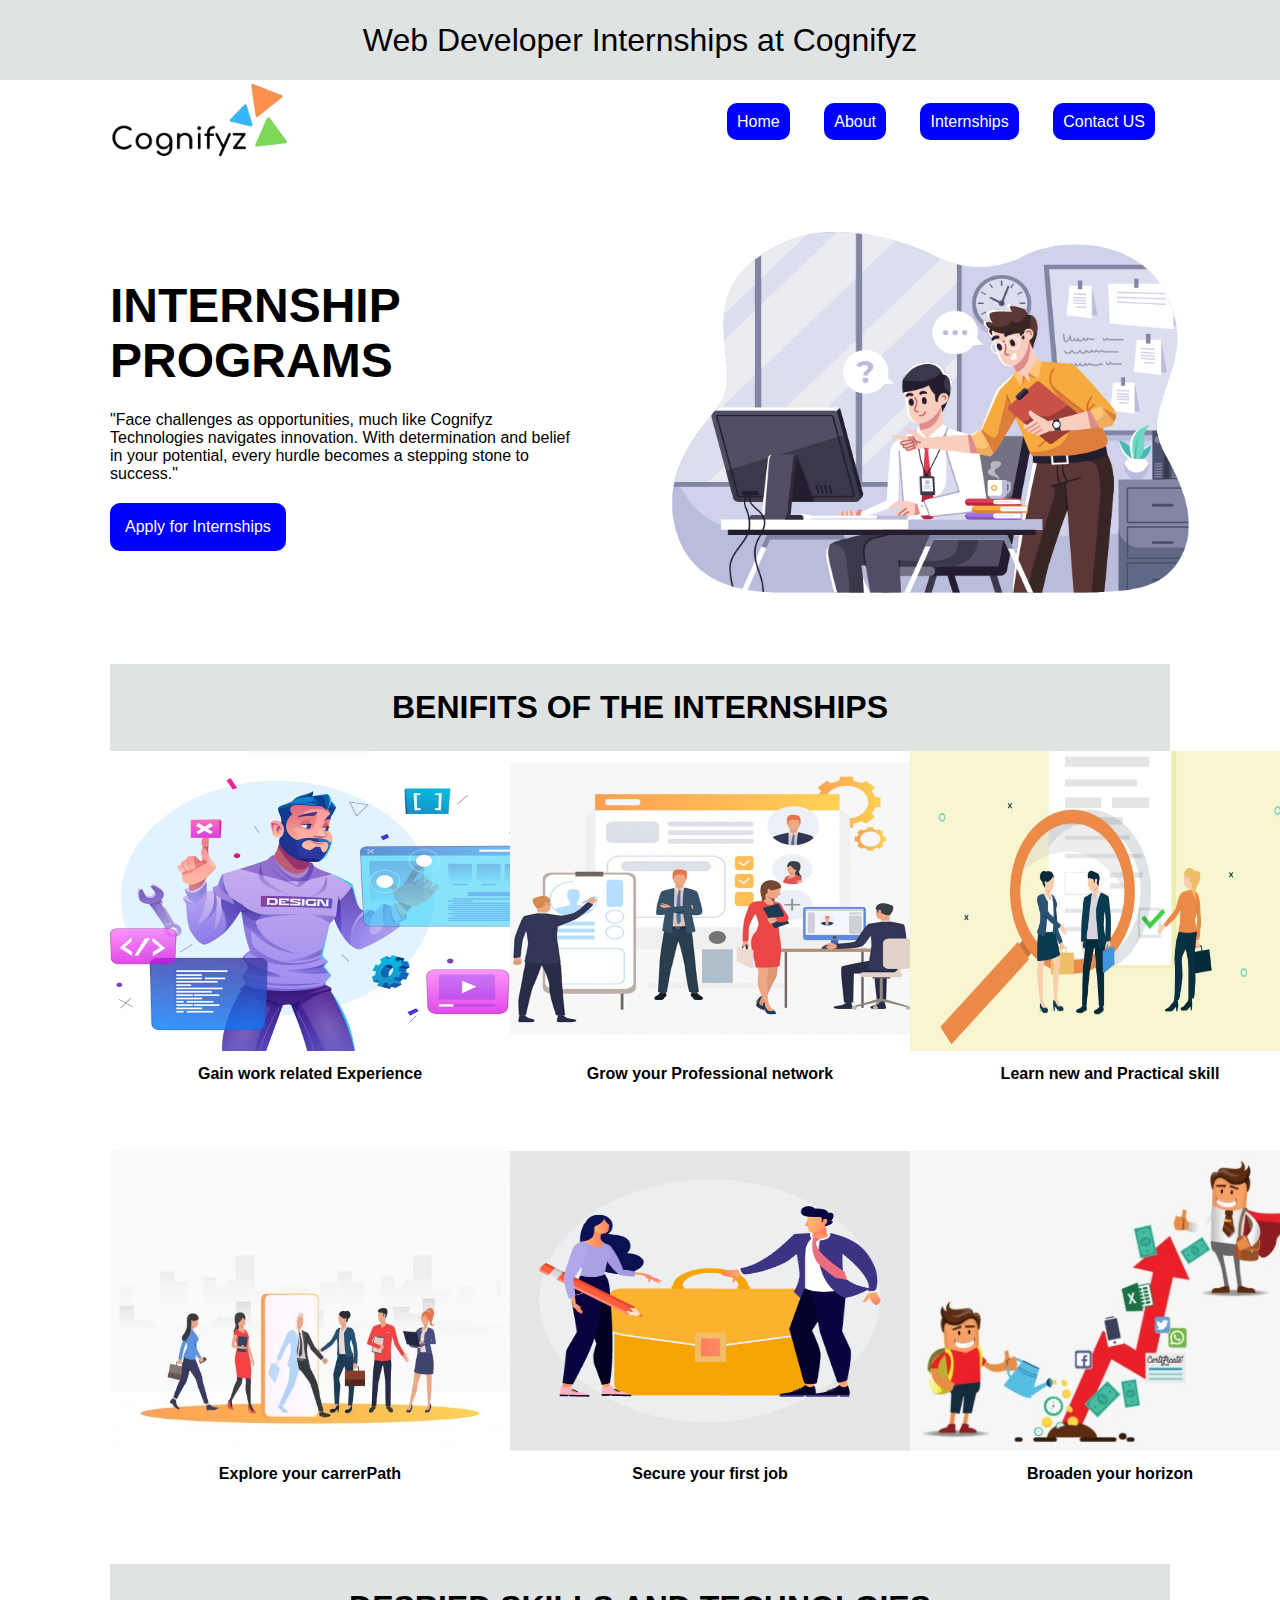
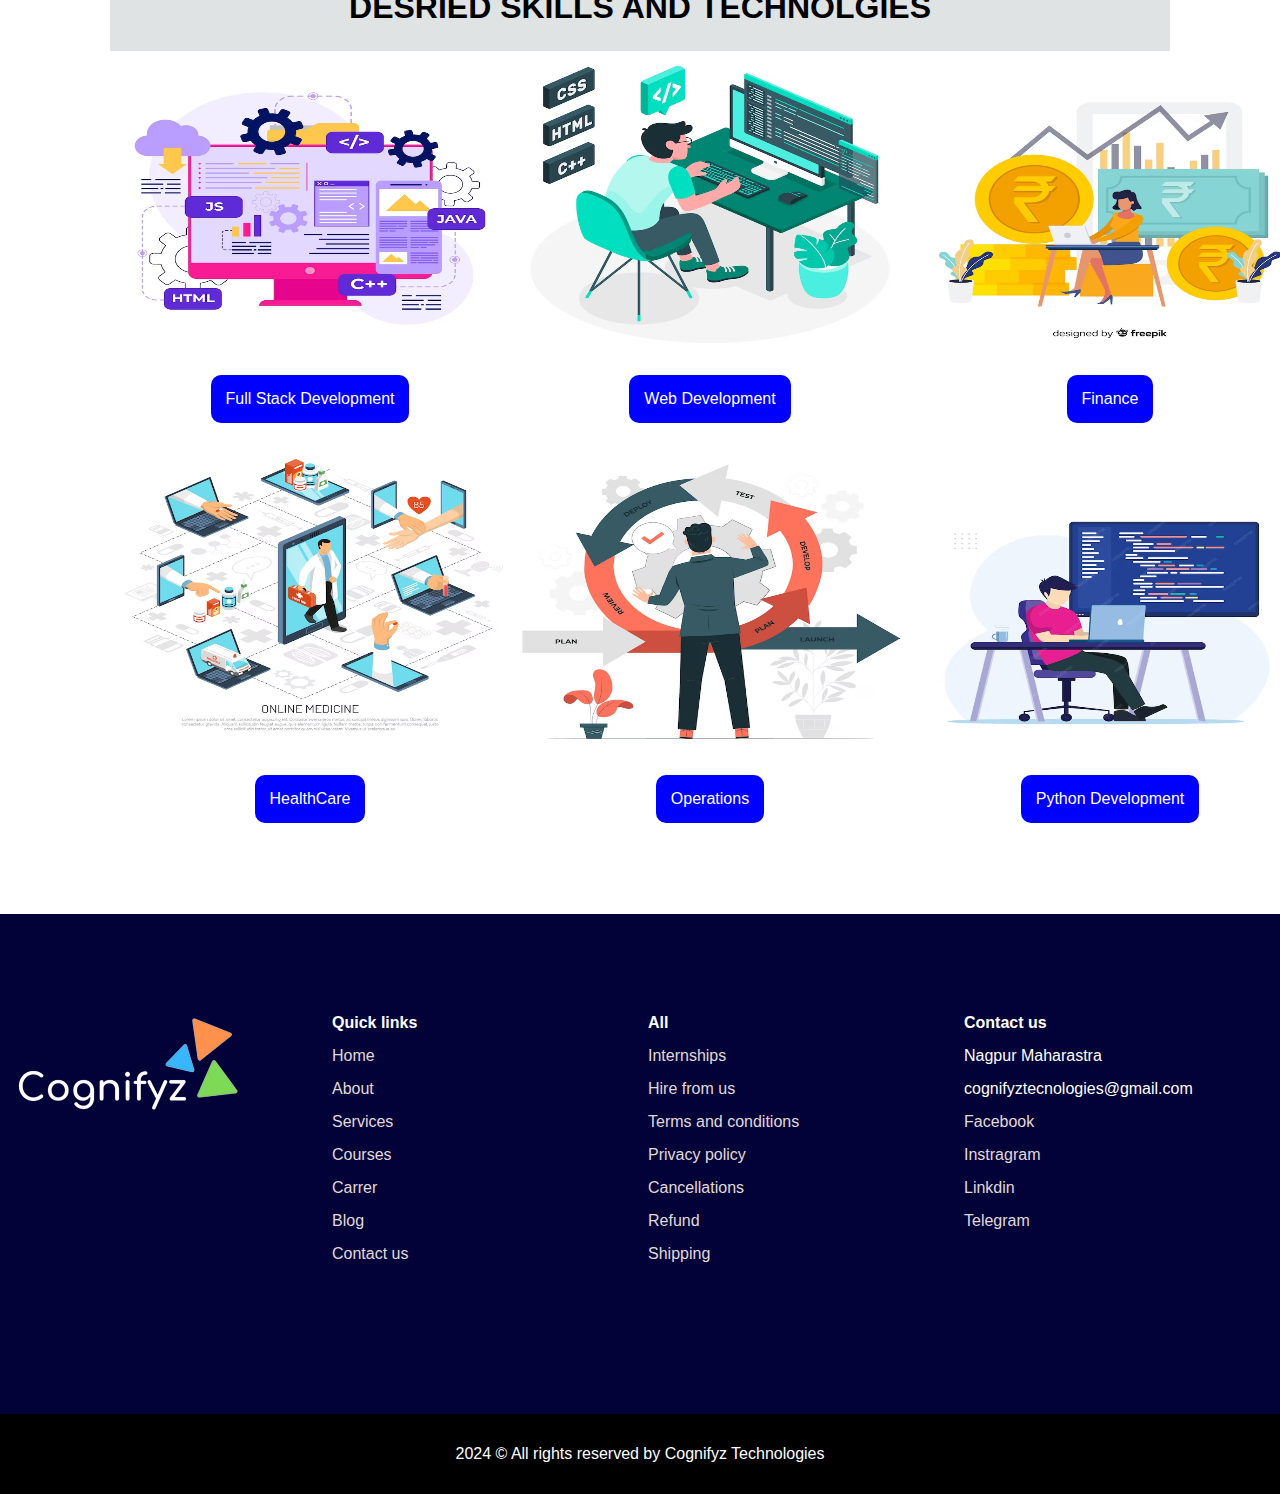
<file: level3/Task2/index.html>
<!DOCTYPE html>
<html lang="en">
<head>
    <meta charset="UTF-8">
    <meta name="viewport" content="width=device-width, initial-scale=1.0">
    <title>Web Developer Internships at Cognifyz</title>
    <link rel="stylesheet" href="style.css">
</head>
<body>
    <header>
        Web Developer Internships at Cognifyz
    </header>
    <div class="navbar">
        <div class="logo"><img src=".//images/logo.png" alt="" height="80"></div>
        <div class="links">
            <a href="https://cognifyz.com">Home</a>
            <a href="https://cognifyz.com/about-us">About</a>
            <a href="https://cognifyz.com/internships">Internships</a>
            <a href="https://cognifyz.com/contact-us">Contact US</a>
        </div>
    </div>
    <div class="container">
        <form action="https://cognifyz.com/internships">
            <div class="intro">
                <h3>INTERNSHIP PROGRAMS</h3>
                <p>"Face challenges as opportunities, much like Cognifyz Technologies navigates innovation. With determination and belief in your potential, every hurdle becomes a stepping stone to success."</p>
                <button>Apply for Internships</button>
            </div>
        </form>
        <div class="intor-image">
            <img src="./images/intro-image.png" alt="" width="700" height="500">
        </div>
    </div>
    <div class="container2">
        <h1>BENIFITS OF THE INTERNSHIPS</h1>
        <div class="box">
            <div class="benifit"><img src="./images/work.png" alt=""><p>Gain work related Experience</p></div>
            <div class="benifit"><img src="./images/professional.png" alt=""><p>Grow your Professional network</p></div>
            <div class="benifit"><img src="./images/newskill.jpeg" alt=""><p>Learn new and Practical skill</p></div>
        </div>
        <div class="box">
            <div class="benifit"><img src="./images/carrerPath.webp" alt=""><p>Explore your carrerPath</p></div>
            <div class="benifit"><img src="./images/firstJob.png" alt=""><p>Secure your first job</p></div>
            <div class="benifit"><img src="./images/Bordern.png" alt=""><p>Broaden your horizon</p></div>
        </div>
        
    </div>
    <div class="container3">
        <h1>DESRIED SKILLS AND TECHNOLGIES</h1>
        <div class="box">
            <div class="benifit"><img src="./images/fullstack.avif" alt=""><button>Full Stack Development</button></div>
            <div class="benifit"><img src="./images/frontend.avif" alt=""><button>Web Development</button></div>
            <div class="benifit"><img src="./images/finance.avif" alt=""><button>Finance</button></div>
        </div>
        <div class="box">
            <div class="benifit"><img src="./images/Heatlthcare.avif" alt=""><button>HealthCare</button></div>
            <div class="benifit"><img src="./images/Operations.avif" alt=""><button>Operations</button></div>
            <div class="benifit"><img src="./images/pythinDev.avif" alt=""><button>Python Development</button></div>
        </div>
    </div>
    <div class="container4">
        <div class="foot">
            <img src="./images/cogniyzwhite.png" alt="">
        </div>
        <div class="foot">
            <h4>Quick links</h4>
            <p><a href="#">Home</a></p>
            <p><a href="#">About</a></p>
            <p><a href="#">Services</a></p>
            <p><a href="#">Courses</a></p>
            <p><a href="#">Carrer</a></p>
            <p><a href="#">Blog</a></p>
            <p><a href="#">Contact us</a></p>
        </div>
        <div class="foot">
            <h4>All</h4>
            <p><a href="#">Internships</a></p>
            <p><a href="#">Hire from us</a></p>
            <p><a href="#">Terms and conditions</a></p>
            <p><a href="#">Privacy policy </a></p>
            <p><a href="#">Cancellations</a></p>
            <p><a href="#">Refund</a></p>
            <p><a href="#">Shipping </a></p>
        </div>
        <div class="foot">
            <h4>Contact us</h4>
            <p>Nagpur Maharastra</p>
            <p>cognifyztecnologies@gmail.com</p>
            <p><a href="#">Facebook</a></p>
            <p><a href="#">Instragram</a></p>
            <p><a href="#">Linkdin</a></p>
            <p><a href="#">Telegram </a></p>
        </div>
    </div>
    <footer>
        2024 © All rights reserved by Cognifyz Technologies
    </footer>
</body>
</html>
</file>
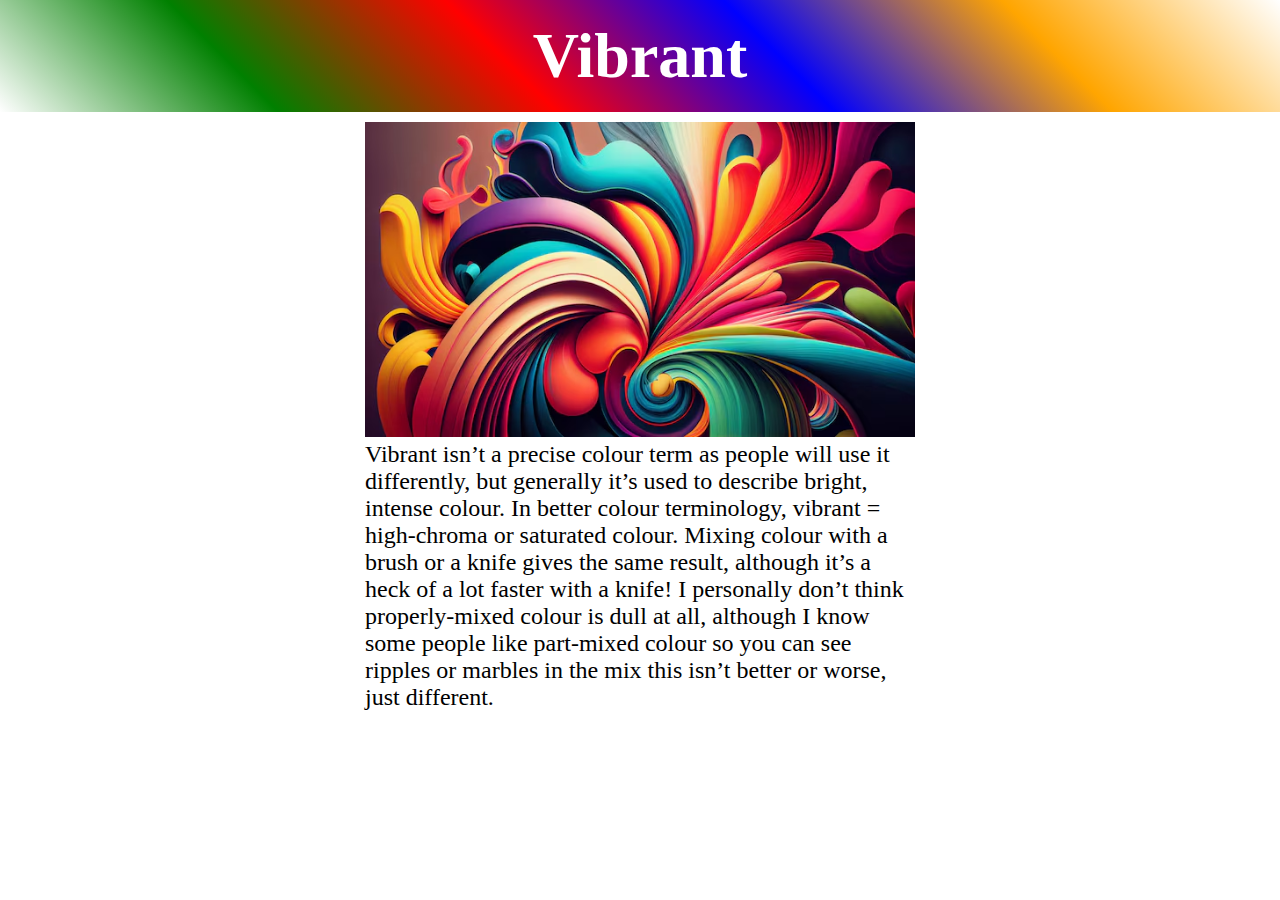
<file: level 1/Task-1/task1/index.html>
<!DOCTYPE html>
<html lang="en">
<head>
    <meta charset="UTF-8">
    <meta name="viewport" content="width=device-width, initial-scale=1.0">
    <title>Task1</title>
    <link rel="stylesheet" href="style.css">
</head>
<body>
    <header>
        <h1>
            Vibrant
        </h1>
    </header>
    <div class="content">
        <img src="./Images/MixedColor_img.avif" alt="">
        <p>
            Vibrant isn’t a precise colour term as people will use it differently, but generally it’s used to describe bright, intense colour. In better colour terminology, vibrant = high-chroma or saturated colour.

            Mixing colour with a brush or a knife gives the same result, although it’s a heck of a lot faster with a knife! I personally don’t think properly-mixed colour is dull at all, although I know some people like part-mixed colour so you can see ripples or marbles in the mix this isn’t better or worse, just different. 
        </p>
    </div>
</body>
</html>
</file>
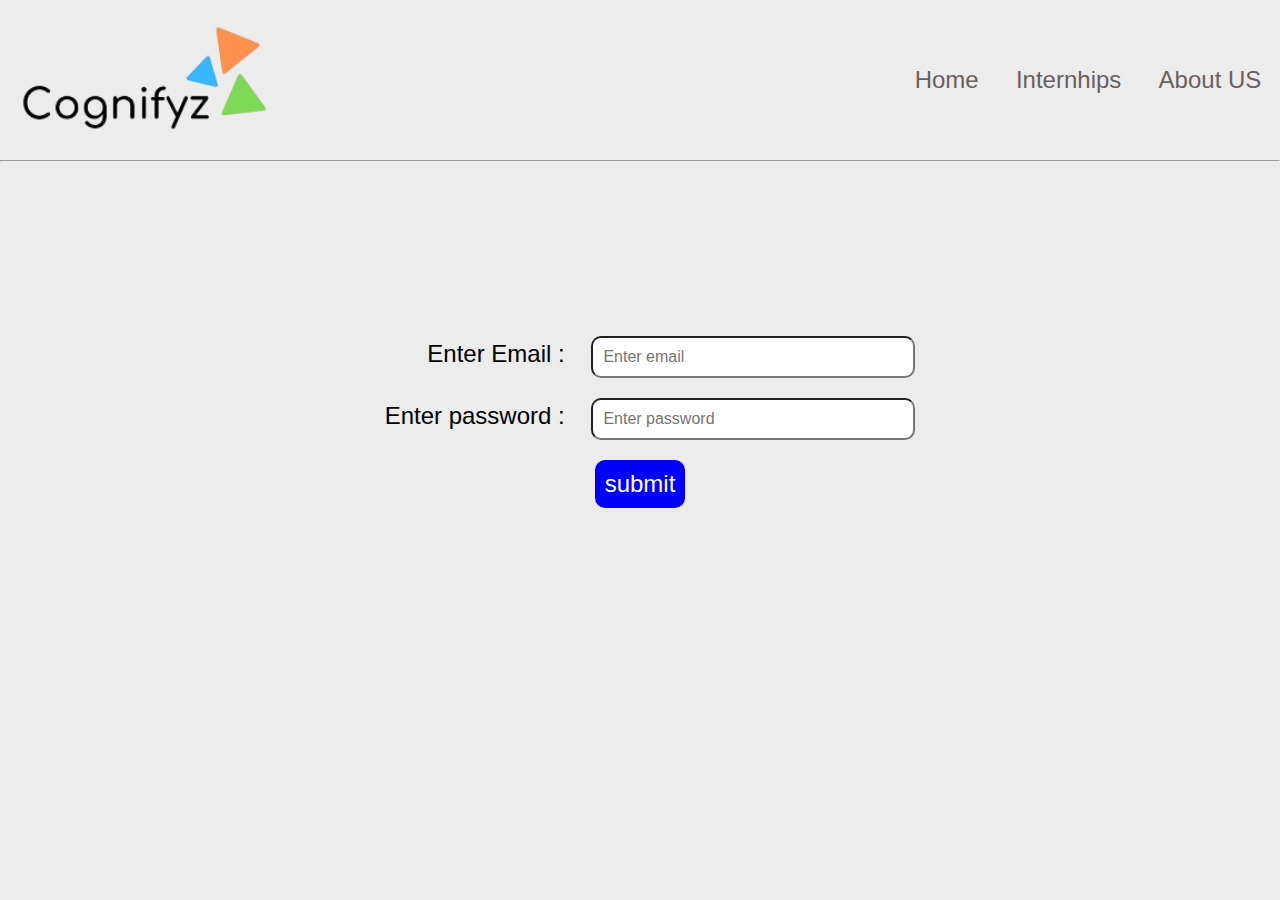
<file: level 1/Task-1/task3/index.html>
<!DOCTYPE html>
<html lang="en">
<head>
    <meta charset="UTF-8">
    <meta name="viewport" content="width=device-width, initial-scale=1.0">
    <title>Task3</title>
    <link rel="stylesheet" href="style.css">
</head>
<body>
    <div class="main_image">
       <div class="image">
        <img src="./images/cognifyz_img.png" alt="" width="250">
       </div>
       <div class="links">
            <a href="#">Home</a>
            <a href="#">Internhips</a>
            <a href="#">About US</a>
       </div>

    </div>
    <hr>
    <form action="#">
        <div>
            <div class="inputText">
                <label for="">
                    Enter Email : 
                </label>
                <input type="email" placeholder="Enter email">
            </div>
            <div class="inputText">
                <label for="">
                    Enter password : 
                </label>
                <input type="password" placeholder="Enter password">
            </div>
            <div class="submitButton">
                <input type="submit" value="submit">
            </div>
        </div>
    </form>
</body>
</html>
</file>
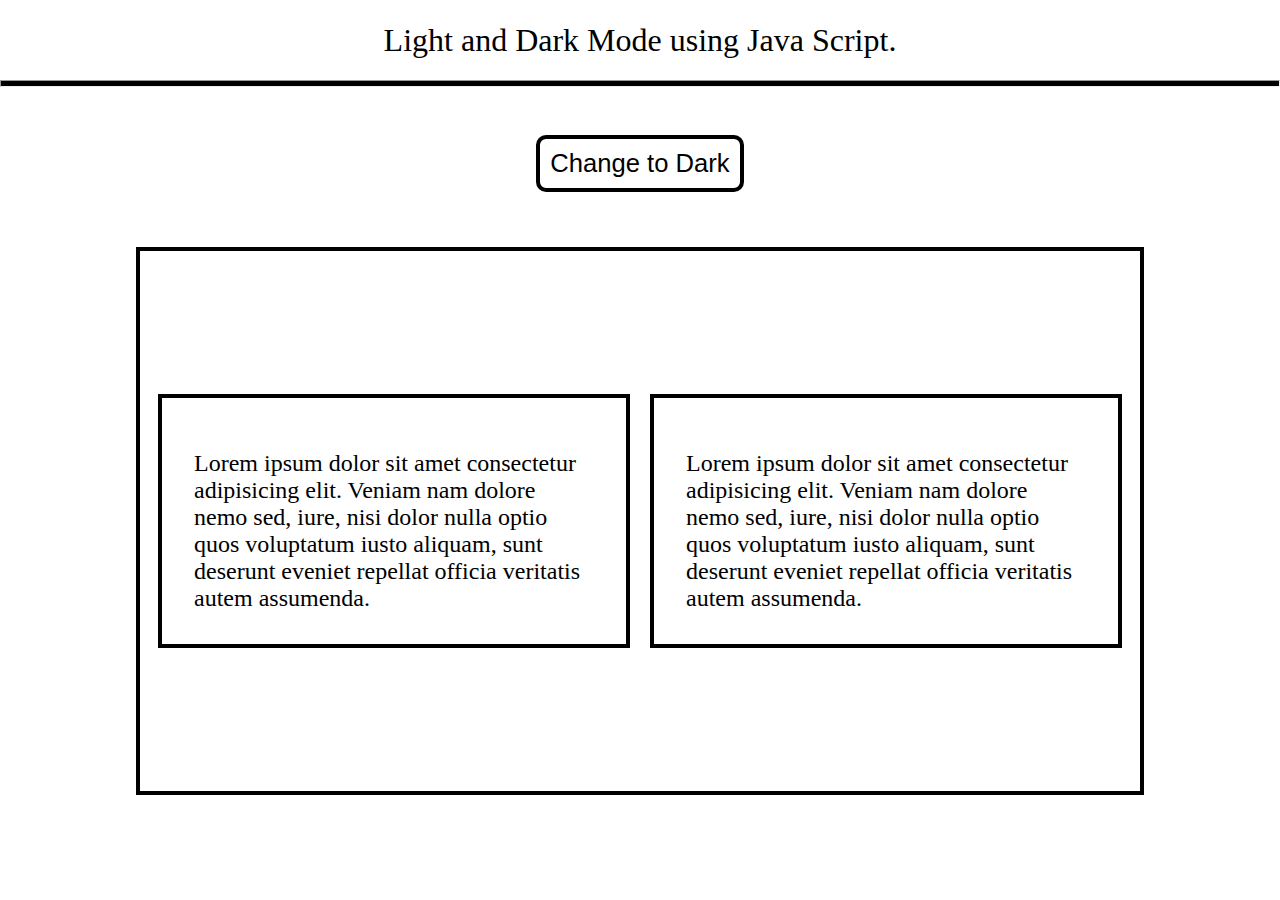
<file: level 1/Task-2/task1/index.html>
<!DOCTYPE html>
<html lang="en">
<head>
    <meta charset="UTF-8">
    <meta name="viewport" content="width=device-width, initial-scale=1.0">
    <title>Light and Dark Mode</title>
    <link rel="stylesheet" href="style.css">
    <link rel="stylesheet" href="https://cdnjs.cloudflare.com/ajax/libs/font-awesome/6.5.2/css/all.min.css" integrity="sha512-SnH5WK+bZxgPHs44uWIX+LLJAJ9/2PkPKZ5QiAj6Ta86w+fsb2TkcmfRyVX3pBnMFcV7oQPJkl9QevSCWr3W6A==" crossorigin="anonymous" referrerpolicy="no-referrer" />
</head>
<body>
    <header>
        Light and Dark Mode using Java Script.
    </header>
    <hr>
    <div class="button">
        <button class="btn" onclick="black()">Change to Dark</button>
    </div>
    <div class="container">
        <div class="c1 content1">
            <i class="fa-solid fa-fingerprint" id="i1"></i>
            <p id="p1">Lorem ipsum dolor sit amet consectetur adipisicing elit. Veniam nam dolore nemo sed, iure, nisi dolor nulla optio quos voluptatum iusto aliquam, sunt deserunt eveniet repellat officia veritatis autem assumenda.</p>
        </div>
        <div class="c1 content2">
            <i class="fa-solid fa-grip-vertical" id="i2"></i>
            <p id="p2">Lorem ipsum dolor sit amet consectetur adipisicing elit. Veniam nam dolore nemo sed, iure, nisi dolor nulla optio quos voluptatum iusto aliquam, sunt deserunt eveniet repellat officia veritatis autem assumenda.</p>
        </div>
    </div>
    <script src="script.js"></script>
</body>
</html>
</file>
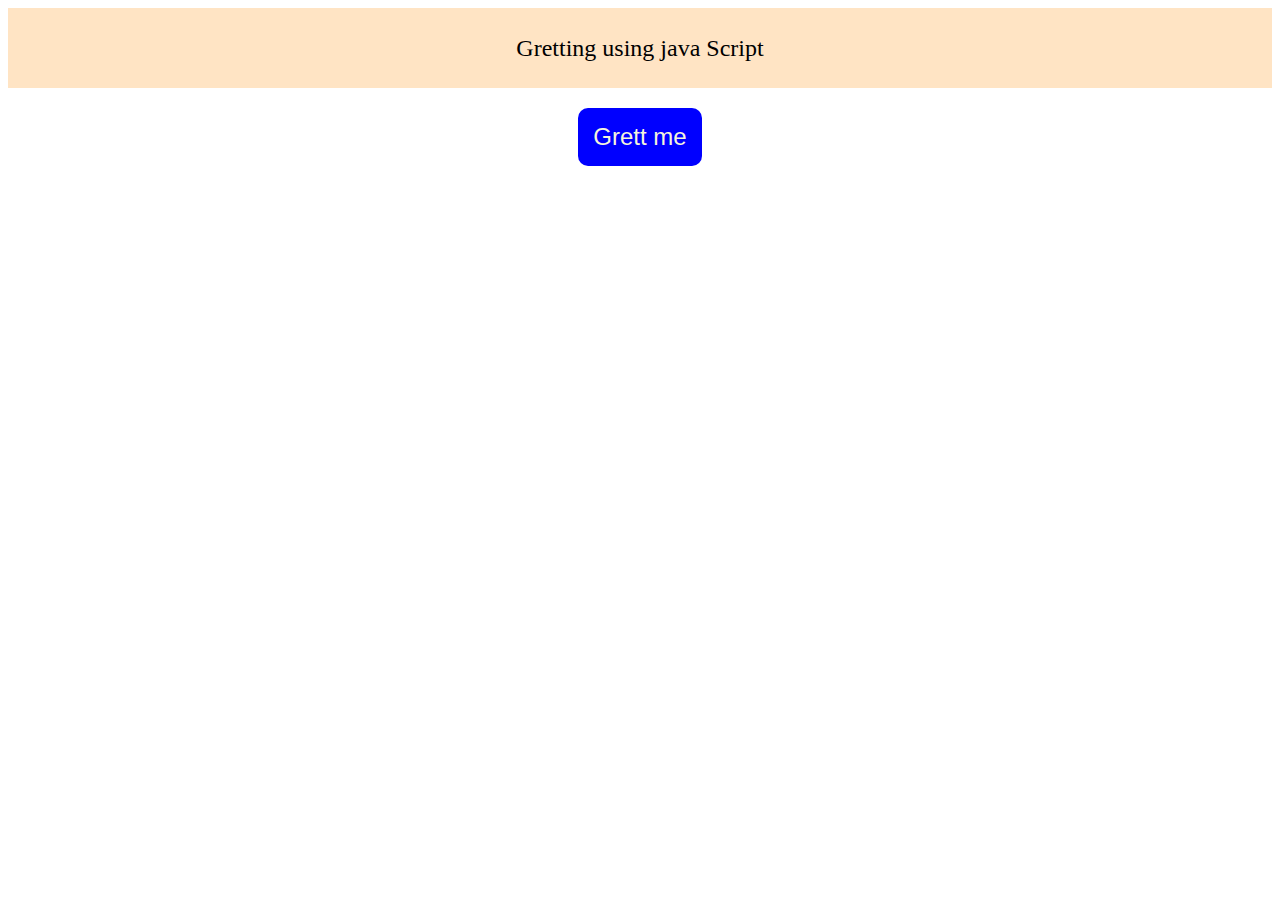
<file: level 1/Task-2/task2/index.html>
<!DOCTYPE html>
<html lang="en">
<head>
    <meta charset="UTF-8">
    <meta name="viewport" content="width=device-width, initial-scale=1.0">
    <title>Grettings using java script</title>
    <style>
        header{
            height: 5rem;
            text-align: center;
            background-color: bisque;
            font-size: 1.5rem;
            line-height: 5rem;
        }
        div{
            height: 5rem;
            text-align: center;
            padding: 20px;
        }
        button{
            padding: 15px;
            font-size: 1.5rem;
            border: none;
            border-radius:10px ;
            background-color: blue;
            color: beige;
            text-align: center;
        }
    </style>
</head>
<body>
    <header>Gretting using java Script</header>
    <div>
        <button onclick="getGreeting()">Grett me</button>
    </div>
    <script>
        function getGreeting(){
            var present=new Date();
            var hours=present.getHours();
            var greeting;
            if(hours<12){
                greeting="Good Morning";
            }else if(hours<18){
                greeting="Good Afternoon";
            }else{
                greeting="Good Evening";
            }
            alert(greeting);
        }
        getGreeting();
    </script>

</body>
</html>
</file>
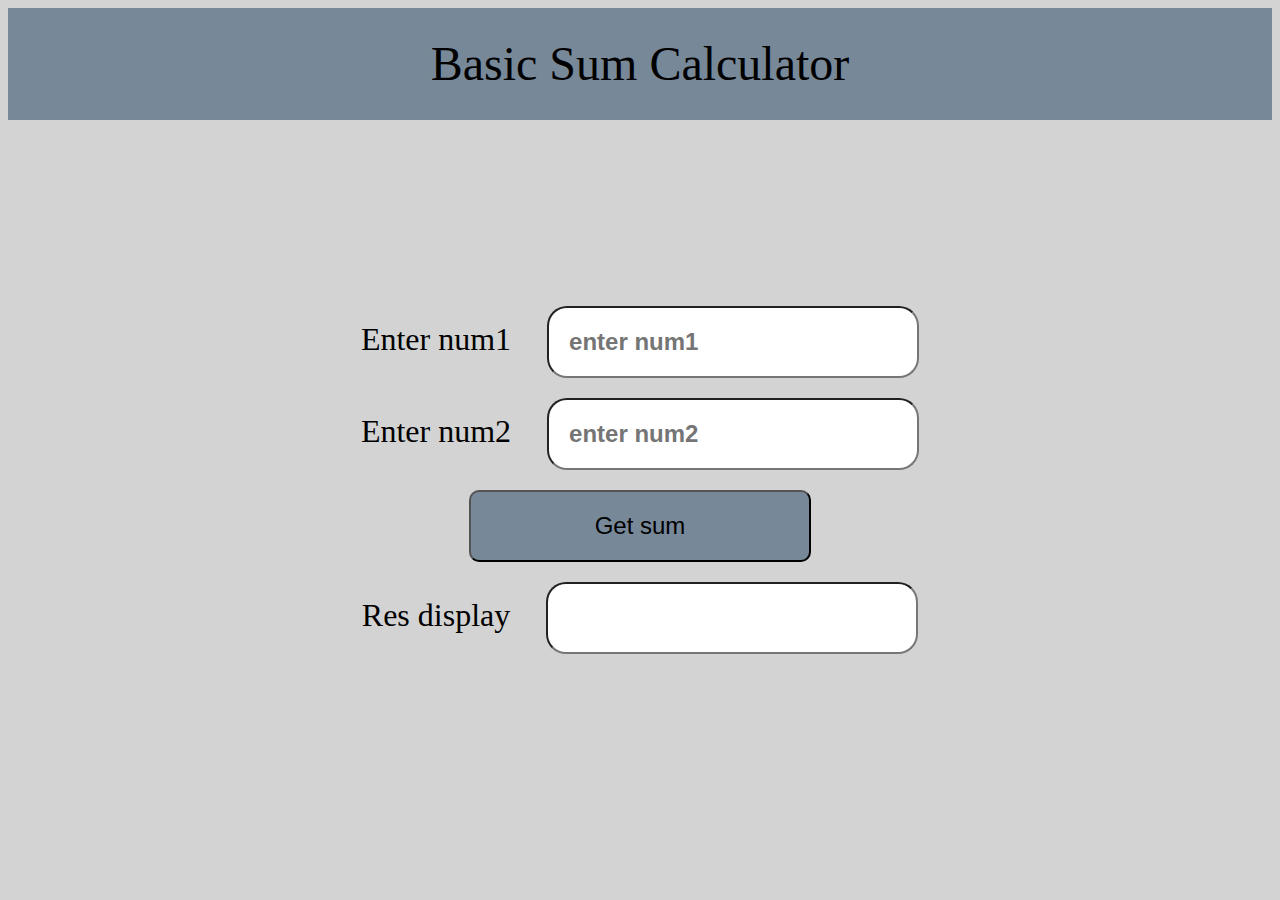
<file: level 1/Task-2/task3/index.html>
<!DOCTYPE html>
<html lang="en">
<head>
    <meta charset="UTF-8">
    <meta name="viewport" content="width=device-width, initial-scale=1.0">
    <title>Basic Sum calculator</title>
    <link rel="stylesheet" href="style.css">
</head>
<body>
    <header>
        Basic Sum Calculator
    </header>
    <div class="container">
        <div> 
            <label for="">Enter num1</label>
            <input type="number" id="num1" placeholder="enter num1">
        </div>

        <div> 
            <label for="">Enter num2</label>
            <input type="number" id="num2" placeholder="enter num2">
        </div>
        
        <div class="btn">
            <button id="sum">Get sum</button>
        </div>

        <div> 
            <label for="">Res display</label>
            <input type="number" readonly id="result">
        </div>
    </div>
    <script src="app.js"></script>
</body>
</html>
</file>
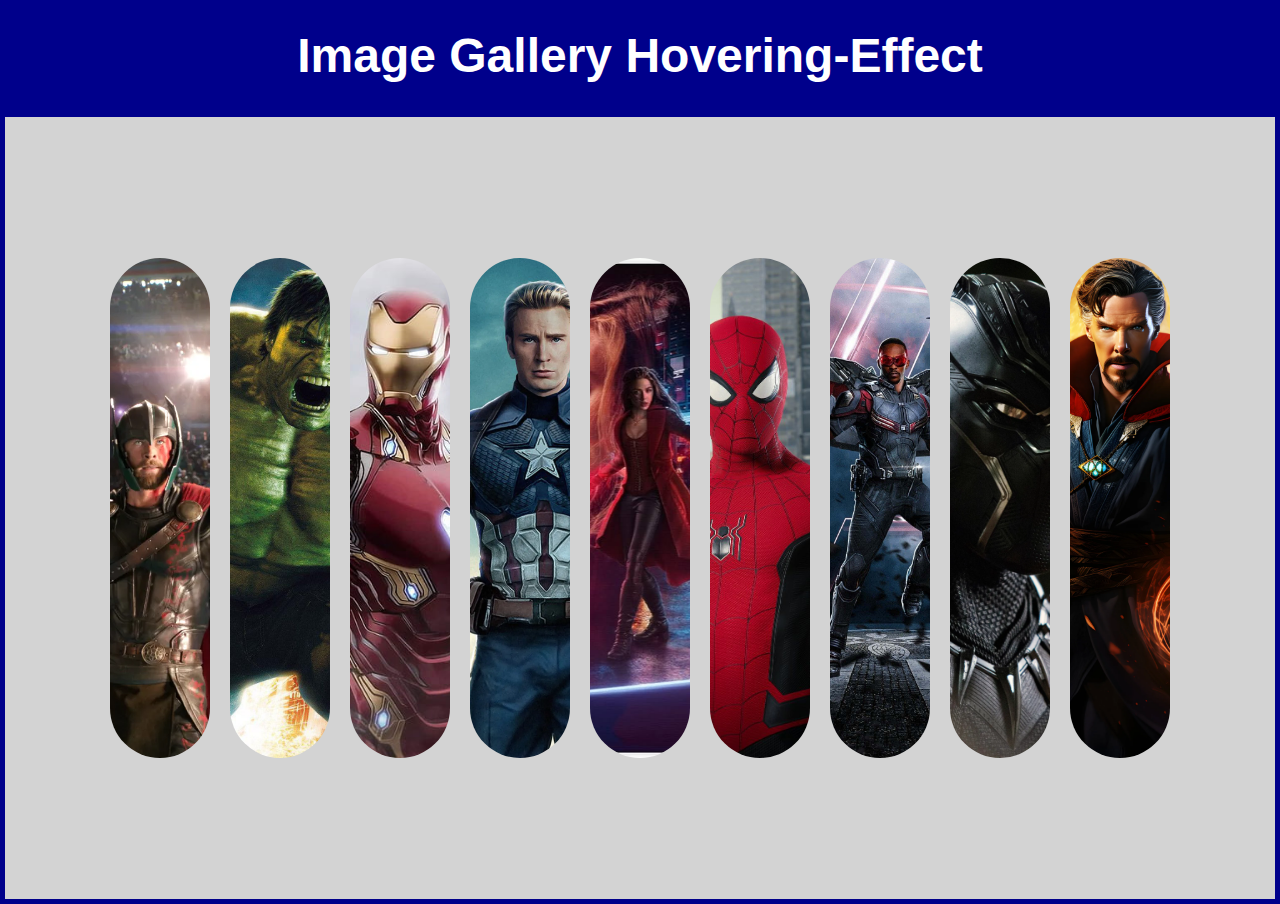
<file: level3/Task1/task-1/index.html>
<!DOCTYPE html>
<html lang="en">
<head>
    <meta charset="UTF-8">
    <meta name="viewport" content="width=device-width, initial-scale=1.0">
    <title>Enlarging image when clicked
    </title>
    <link rel="stylesheet" href="style.css">
</head>
<body>
    <header>
        Image Gallery Hovering-Effect
    </header>
    <div class="container">
        <div class="gallery">
            <div class="img-box"><h3>Thor</h3></div>
            <div class="img-box"><h3>Hulk</h3></div>
            <div class="img-box"><h3>IronMan</h3></div>
            <div class="img-box"><h3>Captain</h3></div>
            <div class="img-box"><h3>Wanda</h3></div>
            <div class="img-box"><h3>SpiderMan</h3></div>
            <div class="img-box"><h3>Falkon</h3></div>
            <div class="img-box"><h3>BlackPanther</h3></div>
            <div class="img-box"><h3>Dr.Strange</h3></div>
        </div>
    </div>
</body>
</html>
</file>
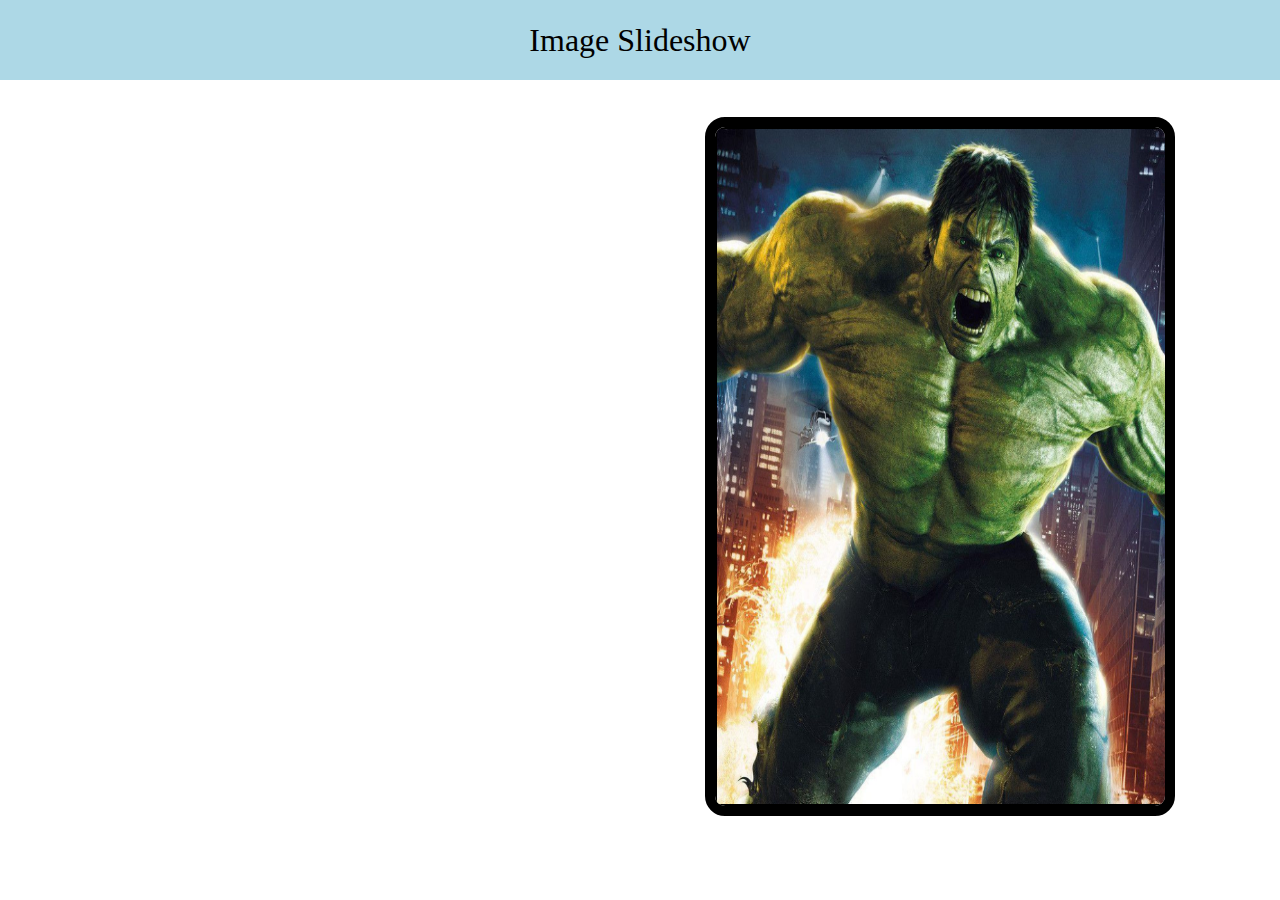
<file: level3/Task1/task-2/index.html>
<!DOCTYPE html>
<html lang="en">
<head>
    <meta charset="UTF-8">
    <meta name="viewport" content="width=device-width, initial-scale=1.0">
    <title>Image SlideShow</title>
    <link rel="stylesheet" href="style.css">
</head>
<body>
    <header>
        Image Slideshow
    </header>
    <div class="container">
            <div class="images">
                <img src="../images/hulk.jpg" alt="">
                <img src="../images/panther.webp" alt="">
                <img src="../images/strange.webp" alt="">
                <img src="../images/spider-man.jpg" alt="">
            </div>
    </div>
</body>
</html>
</file>
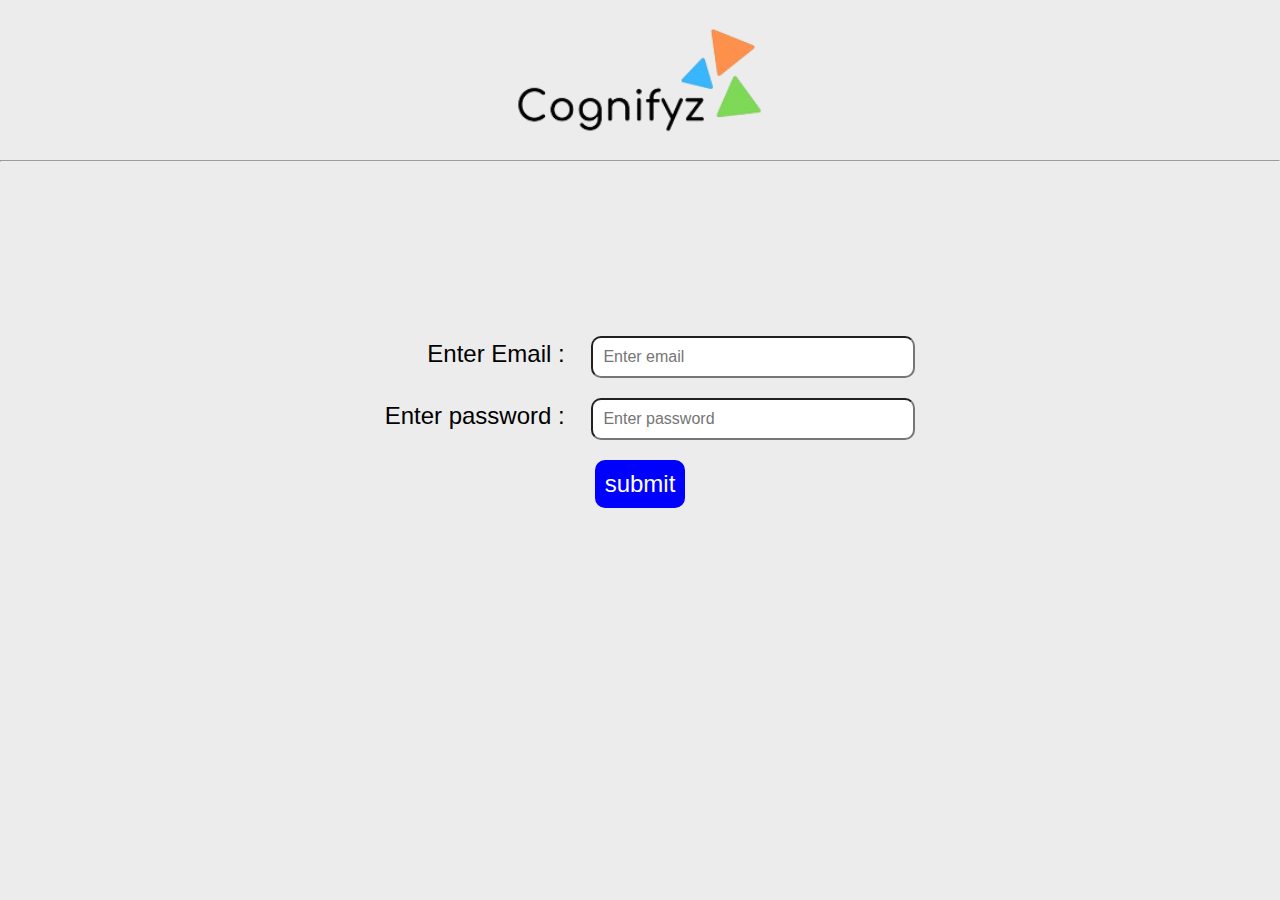
<file: level 1/Task-1/task2/idex.html>
<!DOCTYPE html>
<html lang="en">
<head>
    <meta charset="UTF-8">
    <meta name="viewport" content="width=device-width, initial-scale=1.0">
    <title>Task2</title>
    <link rel="stylesheet" href="style.css">
</head>
<body>
    <div class="main_image">
        <img src="./images/cognifyz_img.png" alt="" width="250">
    </div>
    <hr>
    <form action="#">
        <div>
            <div class="inputText">
                <label for="">
                    Enter Email : 
                </label>
                <input type="email" placeholder="Enter email">
            </div>
            <div class="inputText">
                <label for="">
                    Enter password : 
                </label>
                <input type="password" placeholder="Enter password">
            </div>
            <div class="submitButton">
                <input type="submit" value="submit">
            </div>
        </div>
    </form>
</body>
</html>
</file>
<file: level3/Task2/style.css>
*{
    margin:0;
    padding:0;
    font-family: sans-serif;
}
header{
    height: 5rem;
    text-align: center;
    line-height: 5rem;
    font-size: 2rem;
    background-color: rgb(224, 227, 228);
}

.navbar{
    display: flex;
    position: sticky;
    top:0;
    align-items: center;
    justify-content: space-between;
    padding:0 110px;
    background-color: rgb(255, 255, 255);
    border-radius: 10px;
}
.links a{
    text-decoration: none;
    padding:10px;
    margin:0 15px;
    font-size: 1rem;
    border-radius: 10px;
    width: 50px;
    transition: border,color, 0.5s;
    background-color: blue;
    color: white;

}
.links a:hover{
    box-shadow: 0 0 5px black;
}
.container{
    height: 500px;
    display: flex;
    align-items: center;
    width: 100%;
}
.intro{
    width: 80%;
    margin-left: 110px;
}
.intro-image{
    width:30%;
    height: 100%;
}
.intro-image img{
    height: inherit;
    width: inherit;
}
.intro h3{
    font-size: 3rem;
    padding-bottom: 3px;
    font-weight: bolder;
}
.intro p{
    font-size: 1rem;
    padding:20px 0;
}
.intro button{
    border:none;
    background-color: blue;
    padding:15px;
    font-size: 1rem;
    color: white;
    border-radius:10px ;
    cursor: pointer;
}
.intro button:hover{
    box-shadow: 0 0 5px black;
}
.container2 h1{
    text-align: center;
    padding:25px 0; 
    background-color:  rgb(224, 227, 228);
}
.benifit{
    height: 300px;
    width: 400px;
}
.container2{
    height: 900px;
    margin:0 110px;

}
.benifit img{
    height: inherit;
    width: inherit;
}
.box{
    display: flex;
    justify-content: space-between;
    height: 400px;
    text-align: center;
}
.benifit p{
    padding:10px;
    font-weight: bolder;
    font-size: 1rem;
}
.container3{
    height: 950px;
    margin: 0 110px;
    text-align: center;
}
.container3 h1{
    padding: 25px 0;
    background-color:  rgb(224, 227, 228);;
}
.container3 button{
    border:none;
    background-color: blue;
    padding:15px;
    font-size: 1rem;
    color: white;
    border-radius:10px ;
    cursor: pointer;
    margin-top: 20px;
}
.container4{
    height: 500px;
    background-color: rgb(2, 2, 56);
    display: flex;
    align-items: center;
    justify-content: space-evenly;
}
.foot{
    height: 300px;
    width: 300px;
    color:white;
    display: flex;
    flex-direction: column;
    gap:15px;
    align-items: start;
}

.foot p a{
    text-decoration: none;
    color: rgb(225, 217, 217);
}

footer{
    background-color: black;
    height: 5rem;
    line-height: 5rem;
    text-align: center;
    color: white;
}
</file>
<file: level 1/Task-1/task1/style.css>
*{
    padding:0;
    margin:0;
}
header{
    height: 7rem;
    text-align: center;
    color: #ffffff;
    line-height: 7rem;
    font-size: 2rem;
    background:linear-gradient(45deg,white, green, red ,blue,orange ,white);
}
.content{
    height: 600px;
    width: 550px;
    box-sizing: border-box;
    margin: auto;
    margin-top: 10px;
}
.content img{
    width: inherit;
}
.content p{
    font-size: 1.5rem;
    text-align: start;

}
</file>
<file: level 1/Task-1/task3/style.css>
*{
    padding: 0;
    margin: 0;
    font-family: Arial, Helvetica, sans-serif;
}
body{
    background-color: rgb(236, 236, 236);
}
.main_image{
    display: flex;
    width: 100%;
    height: 10rem;
    align-items: center;
    justify-content: space-between;
}
.main_image img{
    margin-left: 20px;
}

.links a{
    text-decoration: none;
    color: rgb(105, 95, 95);
    font-size: 1.5rem;
}
.links{
    display: flex;
    align-items: center;
    justify-content: space-around;
    width: 30%;
}
.links a:hover{
    color: blue;
}
form{
    height: 20rem;
    display: flex;
    align-items: center;
    justify-content: center;
    width: 50%;
    margin:100px auto ;

}
.inputText{
    margin-bottom: 20px;
    text-align: end;
}
.inputText label{
    height: 2rem;
    width: 300px;
    padding: 20px;
    font-size:1.5rem;
    font-weight:500 ;
}
.inputText input{
    padding: 10px;
    font-size: 1rem;
    border-radius: 10px;
    width: 300px;
}
.submitButton input{
    padding: 10px;
    font-size: 1.5rem;
    border-radius: 10px;
    background-color: blue;
    color: white;
    border: none;
    cursor: pointer;

}
.submitButton{
    margin-top: 10px;
    display: flex;
    align-items: center;
    justify-content: center;
}
</file>
<file: level 1/Task-2/task1/style.css>
*{
    padding: 0;
    margin: 0;
}
header{
    height: 5rem;
    font-size: 2rem;
    line-height: 5rem;
    text-align: center;
}
hr{
    height: 0.3rem;
    background-color: black;
}
.button{
    text-align: center;
    height: 10rem;
    line-height: 10rem;
}
.button button{
    padding: 10px;
    color: black;
    cursor: pointer;
    font-size: 1.6rem;
    border: none;
    border-radius: 10px;
    background-color: white;
    border:4px solid black;
    font-weight: 500;
}
.container{
    height: 60vh;
    width: 1000px;
    margin: auto;
    border: 4px solid black;
    display: flex;
    align-items: center;
    justify-content: center;
    gap:20px;
}
.c1{
    width:400px;
    border: 4px solid black;
    padding: 2rem;
}
.c1 i{
    font-size: 5rem;
    display: flex;
    align-items: center;
    justify-content: center;
    margin-bottom: 20px;
}
.c1 p{
    font-size: 1.5rem;
}
</file>
<file: level 1/Task-2/task3/style.css>
header{
    height: 7rem;
    line-height: 7rem;
    background-color: lightslategray;
    font-size: 3rem;
    text-align: center;
}
.container{
    height: 80vh;
    display: flex;
    flex-direction: column;
    align-items: center;
    justify-content: center;
    gap:20px;
    font-size: 1.5rem;
}
body{
    background-color: lightgray;
}
input{
    padding:20px;
    font-size:1.5rem ;
    font-weight: bold;
    border-radius: 20px;
}
.container div label{
    margin-right: 30px;
    text-align: end;
    font-size: 2rem;
}
.btn{
    width: 27%;
}
button{
    background-color: lightslategray;
    padding: 20px;
    font-size: 1.5rem;
    border-radius: 10px;
    width:100%;
    cursor: pointer;
}
</file>
<file: level3/Task1/task-1/style.css>
*{
    margin:0;
    padding:0;
    box-sizing:border-box;
    font-family: sans-serif;
}
header{
    height: 7rem;
    line-height: 7rem;
    text-align: center;
    background-color: darkblue;
    color: white;
    font-size: 3rem;
    font-family: sans-serif;
    font-weight: bold;
}
.container{
    height: 88vh;
    width: 100%;
    display: flex;
    align-items: center;
    justify-content: center;
    background-color: lightgray;
    border:5px solid darkblue;
}
.gallery{
    display: flex;
    gap:20px;
    margin:10px;
}

.img-box{
    width: 100px;
    height: 500px;
    background: url("../images/thor3.webp");
    background-size: cover;
    background-position: center;
    border-radius: 50px;
    position: relative;
    transition: all 1s;
}
.img-box h3{
    color:rgb(252, 254, 255);
    position: absolute;
    bottom: 0;
    left:15px;
    font-size: 2rem;
    opacity:0;
    transition: all 1s;
}
.img-box:nth-child(2){
    background: url("../images/hulk.jpg");
    background-size: cover;
    background-position: center;
}
.img-box:nth-child(3){
    background: url("../images/iron-man2.jpg");
    background-size: cover;
    background-position: center;
}
.img-box:nth-child(4){
    background: url("../images/captain-steve.webp");
    background-size: cover;
    background-position: center;
}
.img-box:nth-child(5){
    background: url("../images/wanda.jpg");
    background-size: cover;
    background-position: center;
}
.img-box:nth-child(6){
    background: url("../images/spider.jpg");
    background-size: cover;
    background-position: center;
}
.img-box:nth-child(7){
    background: url("../images/falkon.jpg");
    background-size: cover;
    background-position: center;
}
.img-box:nth-child(8){
    background: url("../images/panther.webp");
    background-size: cover;
    background-position: center;
}
.img-box:nth-child(9){
    background: url("../images/strange.webp");
    background-size: cover;
    background-position: center;
}
.img-box:hover{
    width:300px;
}
.img-box:hover h3{
   opacity:1;
   bottom:30px;
}
</file>
<file: level3/Task1/task-2/style.css>
*{
    padding:0;
    margin:0;
}
header{
    height: 5rem;
    line-height: 5rem;
    text-align: center;
    font-size: 2rem;
    background-color: lightblue;
}

.container{
    width: 50vmin;
    position: absolute;
    overflow: hidden;
    border-radius: 20px;
    border: 10px solid black;
    transform: translate(150%);
    top:13%;
}
.images{
    width: 100%;
    border: 2px solid black;
    display: flex;
    animation:slide 16s infinite;
}
img{
    width: 100%;
}
@keyframes slide{
    0%{
        transform: translateX(0);
    }
    25%{
        transform: translateX(0);
    }
    30%{
        transform: translateX(-100%);
    }
    50%{
        transform: translateX(-100%);
    }
    55%{
        transform: translateX(-200%);
    }
    75%{
        transform: translateX(-200%);
    }
    80%{
        transform: translateX(-300%);
    }
    100%{
        transform: translateX(-300%);
    }
}
</file>
<file: level 1/Task-1/task2/style.css>
*{
    padding: 0;
    margin: 0;
    font-family: Arial, Helvetica, sans-serif;
}
body{
    background-color: rgb(236, 236, 236);
}
.main_image{
    display: flex;
    width: 100%;
    height: 10rem;
    align-items: center;
    justify-content: center;
}
form{
    height: 20rem;
    display: flex;
    align-items: center;
    justify-content: center;
    width: 50%;
    margin:100px auto ;

}
.inputText{
    margin-bottom: 20px;
    text-align: end;
}
.inputText label{
    height: 2rem;
    width: 300px;
    padding: 20px;
    font-size:1.5rem;
    font-weight:500 ;
}
.inputText input{
    padding: 10px;
    font-size: 1rem;
    border-radius: 10px;
    width: 300px;
}
.submitButton input{
    padding: 10px;
    font-size: 1.5rem;
    border-radius: 10px;
    background-color: blue;
    color: white;
    border: none;
    cursor: pointer;

}
.submitButton{
    margin-top: 10px;
    display: flex;
    align-items: center;
    justify-content: center;
}
</file>
